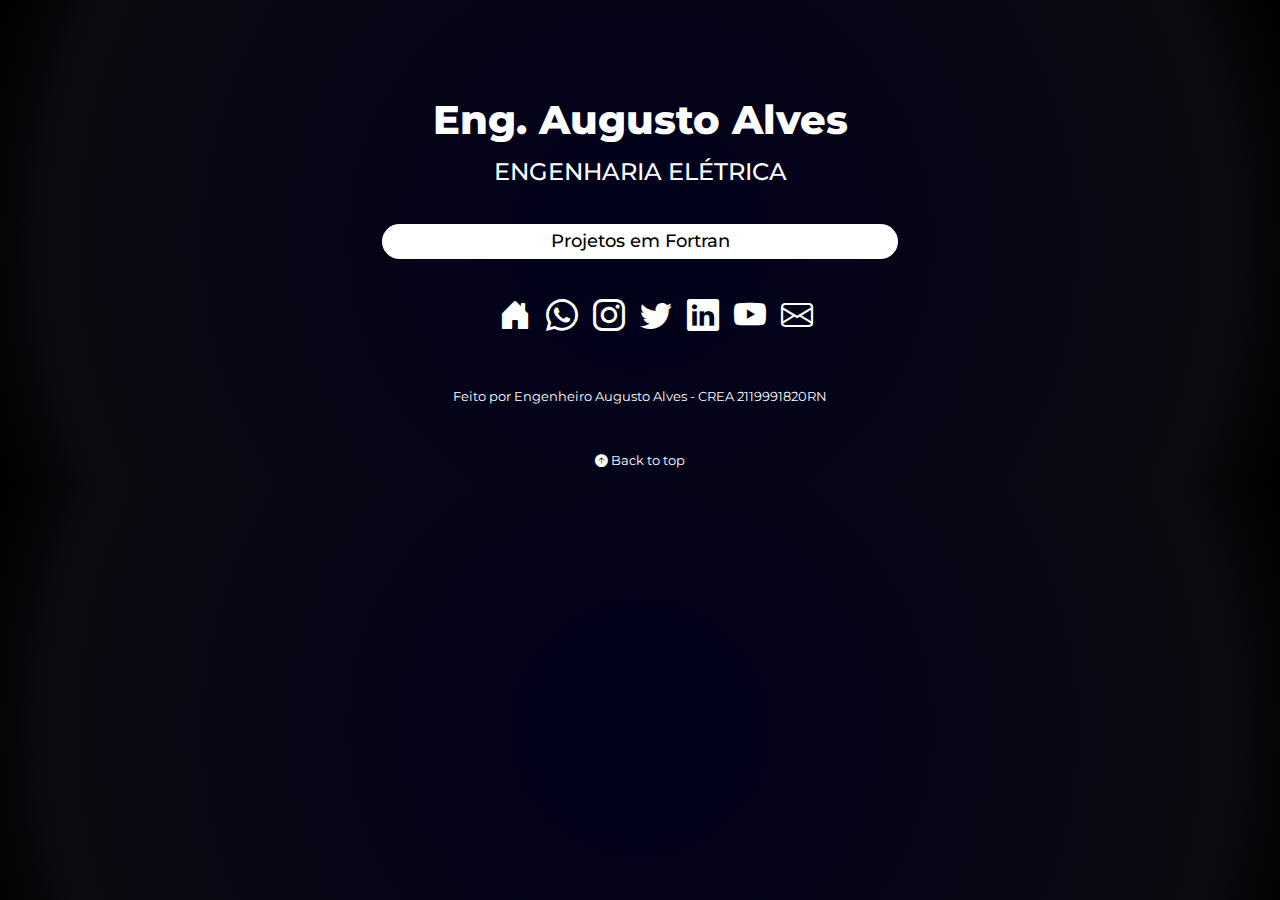
<file: projetos/index.html>
<!doctype html>
<html lang="pt-br">

<head>
    <meta charset="utf-8">
    <meta name="viewport" content="width=device-width, initial-scale=1">
    <meta name="description" content="Alves Engenharia - Projetos e Serviços">
    <meta name="author" content="Augusto Alves">
    <title>Eng. Augusto Alves - Links</title>
    
    <!-- Favicon / Trocar a URL -->
    <link rel="shortcut icon" href="https://lh3.googleusercontent.com/[base64]w390-h693-no?authuser=0" />

    <!-- Custom CSS -->
    <link rel="stylesheet" type="text/css" href="css/style.css">
    <!-- Bootstrap core CSS -->
    <link rel="stylesheet" type="text/css" href="font/bootstrap-icons.css">
    <link rel="stylesheet" href="https://cdn.jsdelivr.net/npm/bootstrap-icons@1.5.0/font/bootstrap-icons.css">
    <link rel="stylesheet" type="text/css" href="css/bootstrap.min.css">
    
    <!-- Custom font styles for this template // Google Font -->
    <link rel="preconnect" href="https://fonts.gstatic.com">
    <link href="https://fonts.googleapis.com/css2?family=Montserrat:wght@400;500;600;700;800&display=swap" rel="stylesheet">

</head>

<body>

    <main>
        <!--Photo-->
        <div class="container-fluid photo" id="top">
            <div class="row">
                <div class="col">
                    <p>
                        <!-- ImagemPerfil-->
                        <!--<img src="https://media.giphy.com/media/YzakGsi4m2xdot98MJ/giphy.gif">
                    <img src="https://lh3.googleusercontent.com/pw/ACtC-3crDfRd9DgMfZXdwQFS924Ag7o46fz-YUsUjfPa_QC-IWYhKZvNgYzXTuEIF4MHmjlKvPFh0_W2LmiaERIiU2nkLcI-5EgFbd8p0tv2LmVviuS5x00Tpc2qMx_p-RdyJ9WxQy5Nkskm9rxGyEBDwXhLxA=w568-h625-no?authuser=0">
-->
                    </p>
                </div>
            </div>
        </div>

        <!--Title-->
        <div class="container-fluid title">
            <div class="row">
                <div class="col">
                    <h1>Eng. Augusto Alves</h1>
                    <h2>ENGENHARIA ELÉTRICA</h2>
                </div>
            </div>
        </div>

        <!--Bio-->
        <!--<div class="container-fluid bio">
            <div class="row">
                <div class="col">
                    <p>Bem-vindo(a) a nossa página oficial. Abaixo estão nossas redes sociais e informações de contato.</p>
                </div>
            </div>
        </div>-->


        <!--Links-->

        <div class="container-fluid links">
            <div class="row">
                <div class="col">
                    <a href="#" target="_blank" class="botao">
                        <p>Projetos em Fortran</p>
                    </a>
        <!--                    
                    <a href="#" target="_blank" class="botao">
                        <p>Link #2</p>
                    </a>
                    <a href="#" target="_blank" class="botao">
                        <p>Link #3</p>
                    </a>
                    <a href="#" target="_blank" class="botao">
                        <p>Link #4</p>
                    </a>
                    <a href="#" target="_blank" class="botao">
                        <p>Link #5</p>
                    </a>
                     Botão Extra // Utilize quantos quiser
                    <a href="#" target="_blank" class="botao">
                        <p>Link</p>
                    </a>  -->
                </div>
            </div>
        </div>
        
        
        <!--Social-->
        <div class="container-fluid social">
            <div class="row">
                <div class="col">
                    <ul>
                        <li><a href="https://augustoojunior.github.io/AlvesEngenharia" target="_blank"><i class="bi bi-house-door-fill" style="font-size: 2rem;" title="Home"></i></a></li>
                        <li><a href="https://wa.me/5584999592858" target="_blank"><i class="bi bi-whatsapp" style="font-size: 2rem;" title="Whatsapp"></i></a></li>
                        <li><a href="https://www.instagram.com/aalvesengenharia" target="_blank"><i class="bi bi-instagram" style="font-size: 2rem;" title="Instagram"></i></a></li>
                        <li><a href="https://www.twitter.com/EngAugustoAlves" target="_blank"><i class="bi bi-twitter" style="font-size: 2rem;" title="Twitter"></i></a></li>
                        <li><a href="https://www.linkedin.com/in/augustoojunior" target="_blank"><i class="bi bi-linkedin" style="font-size: 2rem;" title="LinkedIn"></i></a></li>
                        <li><a href="https://www.youtube.com/channel/UCTkKfGNIEjXxve0uqbic-pg" target="_blank"><i class="bi bi-youtube" style="font-size: 2rem;" title="Youtube"></i></a></li>
                        <li><a href="https://mail.google.com/mail/?view=cm&fs=1&to=engeletricaalves@gmail.com" target="_blank"><i class="bi bi-envelope" style="font-size: 2rem;" title="Email"></i></a></li>
                    </ul>
                </div>
            </div>
        </div>
        
    </main>


    <footer>
        <div class="container-fluid">
            <div class="row">
                <div class="col">
                    <!-- Pode alterar se quiser, mas ficarei muito grato caso possa deixar um link para o meu site :) -->
                    <p>
                        Feito por Engenheiro Augusto Alves - CREA 2119991820RN</a>
                        <br>
                    </p>
                    <p>&nbsp;</p>
                    <p>
                        <a href="#top"><i class="bi bi-arrow-up-circle-fill"></i> Back to top</a>
                    </p>
                </div>
            </div>
        </div> 
    </footer>



</body>
    <!-- Bootstrap core JS -->
    <script src="js/bootstrap.js"></script>

</html>
</file>
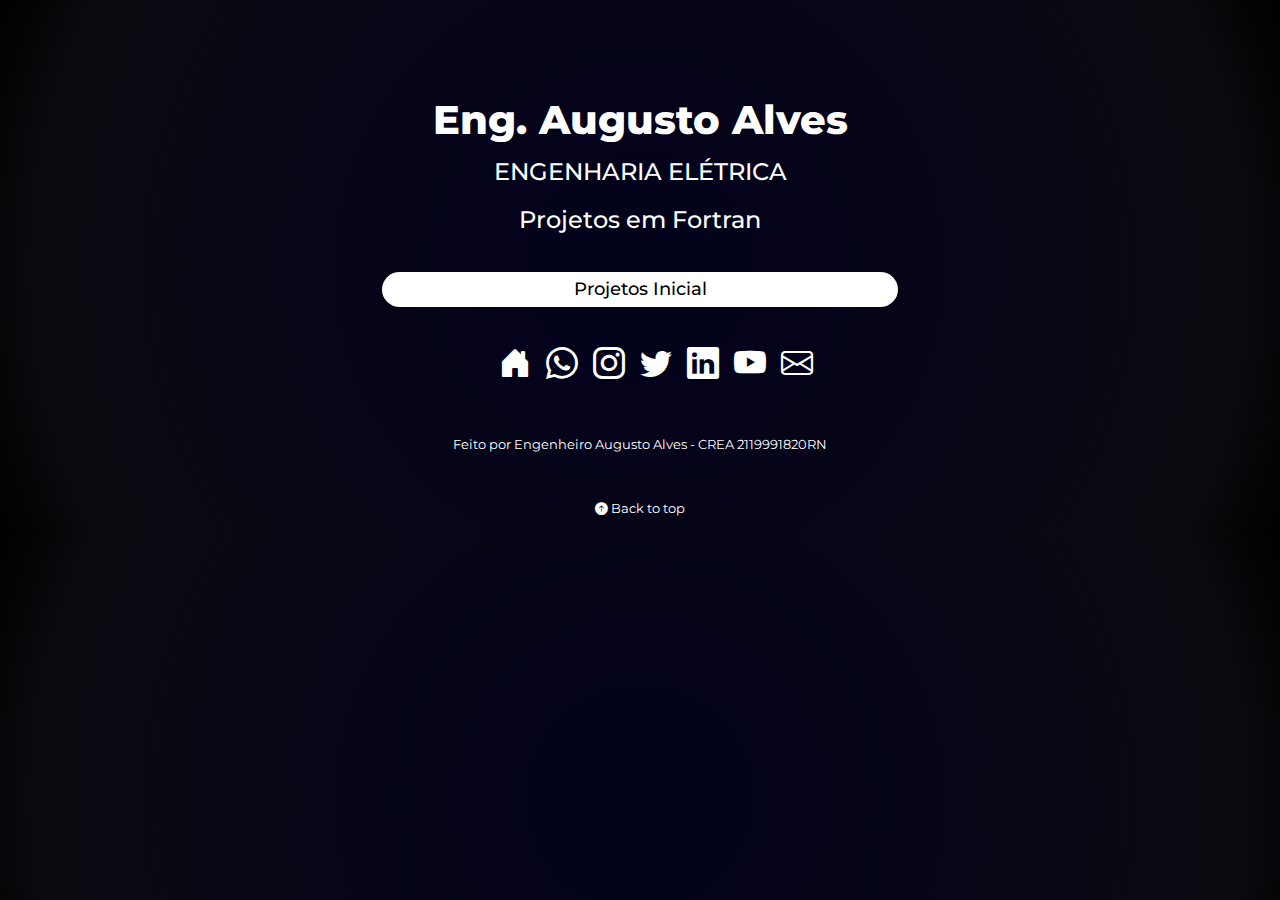
<file: projetos/Projetos em Fortran/index.html>
<!doctype html>
<html lang="pt-br">

<head>
    <meta charset="utf-8">
    <meta name="viewport" content="width=device-width, initial-scale=1">
    <meta name="description" content="Alves Engenharia - Projetos e Serviços">
    <meta name="author" content="Augusto Alves">
    <title>Eng. Augusto Alves - Links</title>
    
    <!-- Favicon / Trocar a URL -->
    <link rel="shortcut icon" href="https://lh3.googleusercontent.com/[base64]w390-h693-no?authuser=0" />

    <!-- Custom CSS -->
    <link rel="stylesheet" type="text/css" href="css/style.css">
    <!-- Bootstrap core CSS -->
    <link rel="stylesheet" type="text/css" href="font/bootstrap-icons.css">
    <link rel="stylesheet" href="https://cdn.jsdelivr.net/npm/bootstrap-icons@1.5.0/font/bootstrap-icons.css">
    <link rel="stylesheet" type="text/css" href="css/bootstrap.min.css">
    
    <!-- Custom font styles for this template // Google Font -->
    <link rel="preconnect" href="https://fonts.gstatic.com">
    <link href="https://fonts.googleapis.com/css2?family=Montserrat:wght@400;500;600;700;800&display=swap" rel="stylesheet">

</head>

<body>

    <main>
        <!--Photo-->
        <div class="container-fluid photo" id="top">
            <div class="row">
                <div class="col">
                    <p>
                        <!-- ImagemPerfil-->
                        <!--<img src="https://media.giphy.com/media/YzakGsi4m2xdot98MJ/giphy.gif">
                    <img src="https://lh3.googleusercontent.com/pw/ACtC-3crDfRd9DgMfZXdwQFS924Ag7o46fz-YUsUjfPa_QC-IWYhKZvNgYzXTuEIF4MHmjlKvPFh0_W2LmiaERIiU2nkLcI-5EgFbd8p0tv2LmVviuS5x00Tpc2qMx_p-RdyJ9WxQy5Nkskm9rxGyEBDwXhLxA=w568-h625-no?authuser=0">
-->
                    </p>
                </div>
            </div>
        </div>

        <!--Title-->
        <div class="container-fluid title">
            <div class="row">
                <div class="col">
                    <h1>Eng. Augusto Alves</h1>
                    <h2>ENGENHARIA ELÉTRICA</h2>
                    <h2>Projetos em Fortran</h2>
                </div>
            </div>
        </div>

        <!--Bio-->
        <!--<div class="container-fluid bio">
            <div class="row">
                <div class="col">
                    <p>Bem-vindo(a) a nossa página oficial. Abaixo estão nossas redes sociais e informações de contato.</p>
                </div>
            </div>
        </div>-->


        <!--Links-->

        <div class="container-fluid links">
            <div class="row">
                <div class="col">
                    <a href="#" target="_blank" class="botao">
                        <p>Projetos Inicial</p>
                    </a>
        <!--                    
                    <a href="#" target="_blank" class="botao">
                        <p>Link #2</p>
                    </a>
                    <a href="#" target="_blank" class="botao">
                        <p>Link #3</p>
                    </a>
                    <a href="#" target="_blank" class="botao">
                        <p>Link #4</p>
                    </a>
                    <a href="#" target="_blank" class="botao">
                        <p>Link #5</p>
                    </a>
                     Botão Extra // Utilize quantos quiser
                    <a href="#" target="_blank" class="botao">
                        <p>Link</p>
                    </a>  -->
                </div>
            </div>
        </div>
        
        
        <!--Social-->
        <div class="container-fluid social">
            <div class="row">
                <div class="col">
                    <ul>
                        <li><a href="https://augustoojunior.github.io/AlvesEngenharia" target="_blank"><i class="bi bi-house-door-fill" style="font-size: 2rem;" title="Home"></i></a></li>
                        <li><a href="https://wa.me/5584999592858" target="_blank"><i class="bi bi-whatsapp" style="font-size: 2rem;" title="Whatsapp"></i></a></li>
                        <li><a href="https://www.instagram.com/aalvesengenharia" target="_blank"><i class="bi bi-instagram" style="font-size: 2rem;" title="Instagram"></i></a></li>
                        <li><a href="https://www.twitter.com/EngAugustoAlves" target="_blank"><i class="bi bi-twitter" style="font-size: 2rem;" title="Twitter"></i></a></li>
                        <li><a href="https://www.linkedin.com/in/augustoojunior" target="_blank"><i class="bi bi-linkedin" style="font-size: 2rem;" title="LinkedIn"></i></a></li>
                        <li><a href="https://www.youtube.com/channel/UCTkKfGNIEjXxve0uqbic-pg" target="_blank"><i class="bi bi-youtube" style="font-size: 2rem;" title="Youtube"></i></a></li>
                        <li><a href="https://mail.google.com/mail/?view=cm&fs=1&to=engeletricaalves@gmail.com" target="_blank"><i class="bi bi-envelope" style="font-size: 2rem;" title="Email"></i></a></li>
                    </ul>
                </div>
            </div>
        </div>
        
    </main>


    <footer>
        <div class="container-fluid">
            <div class="row">
                <div class="col">
                    <!-- Pode alterar se quiser, mas ficarei muito grato caso possa deixar um link para o meu site :) -->
                    <p>
                        Feito por Engenheiro Augusto Alves - CREA 2119991820RN</a>
                        <br>
                    </p>
                    <p>&nbsp;</p>
                    <p>
                        <a href="#top"><i class="bi bi-arrow-up-circle-fill"></i> Back to top</a>
                    </p>
                </div>
            </div>
        </div> 
    </footer>



</body>
    <!-- Bootstrap core JS -->
    <script src="js/bootstrap.js"></script>

</html>
</file>
<file: projetos/css/style.css>
body {
    /* Mudar cor do fundo */
    background: rgb(3,2,27);
    background: radial-gradient(circle, rgba(3,2,27,1) 15%, rgba(11,11,17,1) 86%, rgba(0,0,0,1) 100%);
    /* Mudar família da fonte */
    font-family:'Montserrat', sans-serif!important;
    /* Mudar cor da fonte */
    color: #ffffff!important;
    /* Não alterar */
    font-size: 1.1rem!important;
    line-height: 1.5rem!important;
    text-align: center!important;
}

.container-fluid {
    max-width: 540px;
}

/* PHOTO */
.photo {
    margin-top: 40px;
    margin-bottom: 40px;
}

.photo img {
/*    border-radius: 50%;*/
    max-width: 250px;
}

/* TITLE */
.title h1 {
    font-weight: 800;
    font-size: 2.5rem;
    line-height: 3rem;;
}

.title h2 {
    font-weight: 500;
    font-size: 1.5rem;
    line-height: 2.5rem;;
}

/* LINKS*/
.links {
    margin-bottom: 40px;
}

/* BOTÃO */
.botao {
    /* Mudar cor da fonte do botão */
    color: #000000;
    /* Mudar cor de fundo do botão */
    background-color: #ffffff;
    /* Não alterar */
    max-width: 100%;
    min-height: 2.2rem;
    vertical-align: middle;
    margin-top: 1.5rem;
    font-weight: 500;
    text-decoration: none;
    display: block;
    border-radius: 50px;
    padding-top: 0.3rem;
}

.botao:hover {
    /* Cor do texto e fundo - Quando tem link */
    color: #ffffff;
    background-color: #3955c4;
}

/* SOCIAL */
.social {
    margin-bottom: 40px;
}
.social a {
    text-decoration: none;
    /* Mudar cor da fonte do ícone */
    color: #ffffff;
}

.social a:hover {
    /* Cor do ícone - Quando tem link */
    text-decoration: none;
    color: #3955c4;
}

.social ul li {
    display: inline;
    list-style-type: none;
    margin: 0;
    padding: 5px;
}

/* FOOTER */
footer {
    font-size: 0.8rem;
    line-height: 1rem;
}

footer a {
    text-decoration: none;
    color: #ffffff;
}

footer a:hover {
    color: #3955c4;
}
</file>
<file: projetos/Projetos em Fortran/css/style.css>
body {
    /* Mudar cor do fundo */
    background: rgb(3,2,27);
    background: radial-gradient(circle, rgba(3,2,27,1) 15%, rgba(11,11,17,1) 86%, rgba(0,0,0,1) 100%);
    /* Mudar família da fonte */
    font-family:'Montserrat', sans-serif!important;
    /* Mudar cor da fonte */
    color: #ffffff!important;
    /* Não alterar */
    font-size: 1.1rem!important;
    line-height: 1.5rem!important;
    text-align: center!important;
}

.container-fluid {
    max-width: 540px;
}

/* PHOTO */
.photo {
    margin-top: 40px;
    margin-bottom: 40px;
}

.photo img {
/*    border-radius: 50%;*/
    max-width: 250px;
}

/* TITLE */
.title h1 {
    font-weight: 800;
    font-size: 2.5rem;
    line-height: 3rem;;
}

.title h2 {
    font-weight: 500;
    font-size: 1.5rem;
    line-height: 2.5rem;;
}

/* LINKS*/
.links {
    margin-bottom: 40px;
}

/* BOTÃO */
.botao {
    /* Mudar cor da fonte do botão */
    color: #000000;
    /* Mudar cor de fundo do botão */
    background-color: #ffffff;
    /* Não alterar */
    max-width: 100%;
    min-height: 2.2rem;
    vertical-align: middle;
    margin-top: 1.5rem;
    font-weight: 500;
    text-decoration: none;
    display: block;
    border-radius: 50px;
    padding-top: 0.3rem;
}

.botao:hover {
    /* Cor do texto e fundo - Quando tem link */
    color: #ffffff;
    background-color: #3955c4;
}

/* SOCIAL */
.social {
    margin-bottom: 40px;
}
.social a {
    text-decoration: none;
    /* Mudar cor da fonte do ícone */
    color: #ffffff;
}

.social a:hover {
    /* Cor do ícone - Quando tem link */
    text-decoration: none;
    color: #3955c4;
}

.social ul li {
    display: inline;
    list-style-type: none;
    margin: 0;
    padding: 5px;
}

/* FOOTER */
footer {
    font-size: 0.8rem;
    line-height: 1rem;
}

footer a {
    text-decoration: none;
    color: #ffffff;
}

footer a:hover {
    color: #3955c4;
}
</file>
